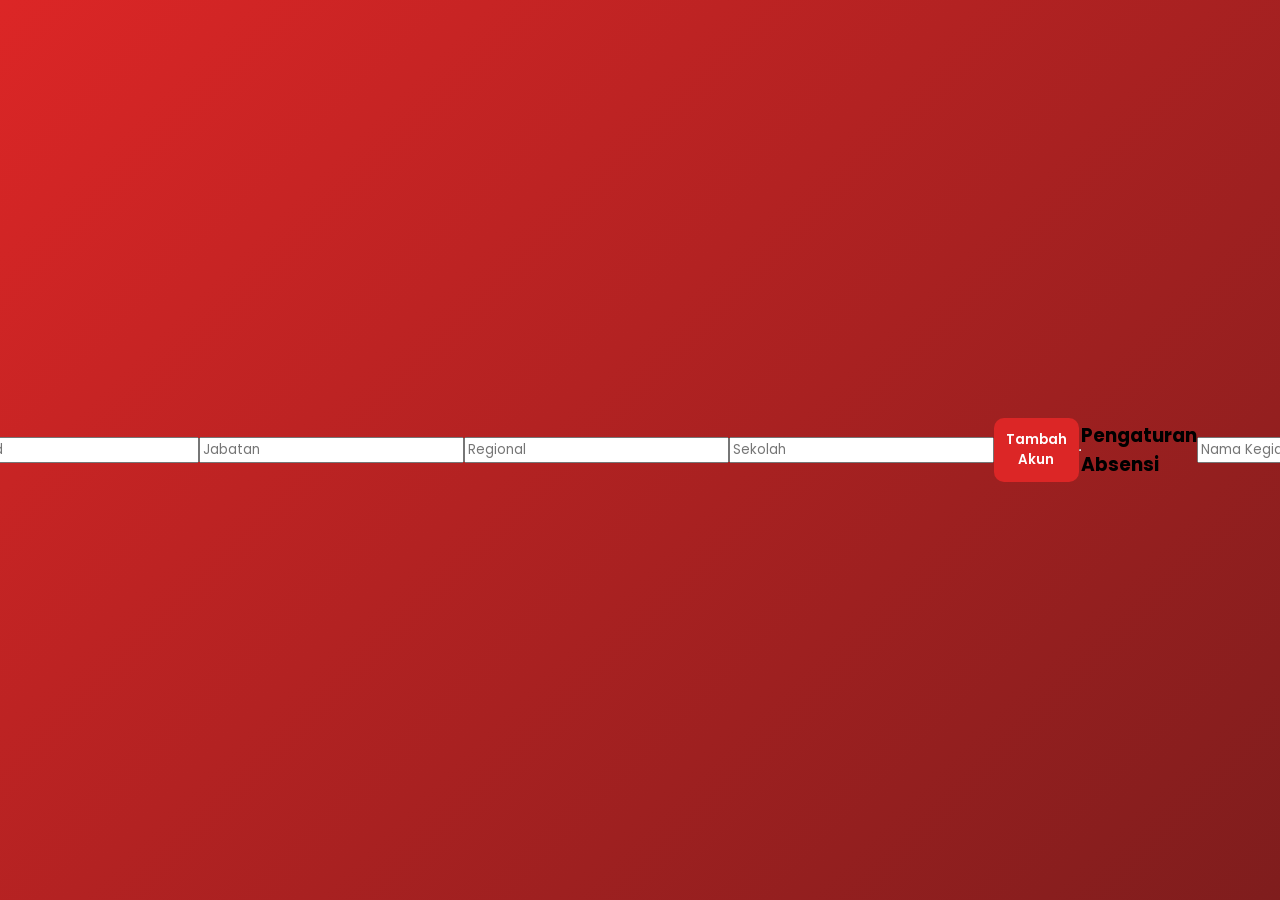
<file: admin.html>
<!DOCTYPE html>
<html>
<head>
  <title>Admin FOKSI</title>
  <link rel="stylesheet" href="style.css">
  <link rel="stylesheet" href="https://cdnjs.cloudflare.com/ajax/libs/font-awesome/6.5.1/css/all.min.css">
  <link href="https://fonts.googleapis.com/css2?family=Poppins:wght@400;500;600&display=swap" rel="stylesheet">
</head>
<body>

<h2>Dashboard Admin</h2>

<h3>Tambah Akun Anggota</h3>
<input id="nama" placeholder="Nama">
<input id="username" placeholder="Username">
<input id="password" placeholder="Password">
<input id="jabatan" placeholder="Jabatan">
<input id="regional" placeholder="Regional">
<input id="sekolah" placeholder="Sekolah">
<button id="tambahAkun">Tambah Akun</button>

<hr>

<h3>Pengaturan Absensi</h3>
<input id="kegiatan" placeholder="Nama Kegiatan">
<input type="date" id="tanggal">
<input type="time" id="buka">
<input type="time" id="tutup">
<button id="setAbsensi">Simpan</button>

<script type="module" src="admin.js"></script>
</body>
</html>
<div class="card dashboard">
  <div class="header">
    <h3><i class="fa-solid fa-user-shield"></i> Dashboard Admin</h3>
    <span class="badge open">Absensi Dibuka</span>
  </div>

  <!-- section tambah akun -->
  <!-- section pengaturan -->
  <!-- tabel absensi -->
</div>
</file>
<file: style.css>
:root {
  --primary: #dc2626;      /* merah utama */
  --primary-dark: #991b1b;
  --secondary: #7f1d1d;
  --bg: #fef2f2;
  --card: #ffffff;
  --text: #1f2933;
  --muted: #6b7280;
  --radius: 12px;
}

/* BACKGROUND */
body {
  background: linear-gradient(135deg, #dc2626, #7f1d1d);
}

/* BUTTON */
button {
  background: var(--primary);
}
button:hover {
  background: var(--primary-dark);
}

/* BADGE STATUS */
.badge.hadir {
  background: #dcfce7;
  color: #166534;
}
.badge.izin {
  background: #ffedd5;
  color: #9a3412;
}
.badge.sakit {
  background: #dbeafe;
  color: #1e40af;
}
.badge.alpa {
  background: #fee2e2;
  color: #991b1b;
}
.table-wrapper {
  overflow-x: auto;
}

table {
  width: 100%;
  border-collapse: collapse;
  background: white;
  border-radius: 10px;
  overflow: hidden;
  font-size: 14px;
}

thead {
  background: #fee2e2;
}

thead th {
  padding: 12px;
  text-align: left;
  color: #7f1d1d;
  font-weight: 600;
}

tbody td {
  padding: 10px 12px;
  border-bottom: 1px solid #f1f5f9;
}

tbody tr:hover {
  background: #fef2f2;
}
:root {
  --primary: #dc2626;
  --primary-dark: #991b1b;
  --bg: #fef2f2;
  --card: #ffffff;
  --text: #1f2937;
  --muted: #6b7280;
  --radius: 14px;
}

* {
  box-sizing: border-box;
  font-family: 'Poppins', sans-serif;
}

body {
  margin: 0;
  min-height: 100vh;
  background: linear-gradient(135deg, #dc2626, #7f1d1d);
  display: flex;
  align-items: center;
  justify-content: center;
}

/* ===== CARD ===== */
.card {
  background: var(--card);
  width: 100%;
  max-width: 420px;
  padding: 28px;
  border-radius: var(--radius);
  box-shadow: 0 25px 50px rgba(0,0,0,.25);
  animation: fadeIn .5s ease;
}

@keyframes fadeIn {
  from { opacity: 0; transform: translateY(15px); }
  to { opacity: 1; transform: translateY(0); }
}

.logo {
  text-align: center;
  font-size: 36px;
  color: var(--primary);
  margin-bottom: 8px;
}

h2 {
  text-align: center;
  margin: 0;
  color: var(--text);
}

.subtitle {
  text-align: center;
  font-size: 14px;
  color: var(--muted);
  margin-bottom: 24px;
}

/* ===== INPUT GROUP ===== */
.input-group {
  position: relative;
  margin-bottom: 14px;
}

.input-group i {
  position: absolute;
  top: 50%;
  left: 14px;
  transform: translateY(-50%);
  color: var(--muted);
}

.input-group input,
.input-group select {
  width: 100%;
  padding: 12px 14px 12px 42px;
  border-radius: 10px;
  border: 1px solid #e5e7eb;
  font-size: 14px;
}

.input-group input:focus,
.input-group select:focus {
  outline: none;
  border-color: var(--primary);
  box-shadow: 0 0 0 2px rgba(220,38,38,.2);
}

/* ===== BUTTON ===== */
button {
  width: 100%;
  padding: 12px;
  border-radius: 10px;
  border: none;
  background: var(--primary);
  color: white;
  font-weight: 600;
  cursor: pointer;
  transition: .2s;
}

button:hover {
  background: var(--primary-dark);
  transform: translateY(-1px);
}

/* ===== DASHBOARD ===== */
.dashboard {
  max-width: 900px;
}

.header {
  display: flex;
  justify-content: space-between;
  align-items: center;
  margin-bottom: 20px;
}

.header h3 {
  margin: 0;
}

.badge {
  padding: 6px 12px;
  border-radius: 999px;
  font-size: 12px;
  font-weight: 600;
}

.badge.open {
  background: #dcfce7;
  color: #166534;
}

.badge.closed {
  background: #fee2e2;
  color: #991b1b;
}

/* ===== TABLE ===== */
table {
  width: 100%;
  border-collapse: collapse;
  margin-top: 12px;
  font-size: 14px;
}

thead {
  background: #fee2e2;
}

thead th {
  padding: 12px;
  text-align: left;
  color: #7f1d1d;
}

tbody td {
  padding: 10px 12px;
  border-bottom: 1px solid #f1f5f9;
}

tbody tr:hover {
  background: #fef2f2;
}

/* ===== FOOTER ===== */
.footer {
  text-align: center;
  font-size: 12px;
  color: var(--muted);
  margin-top: 18px;
}
</file>
